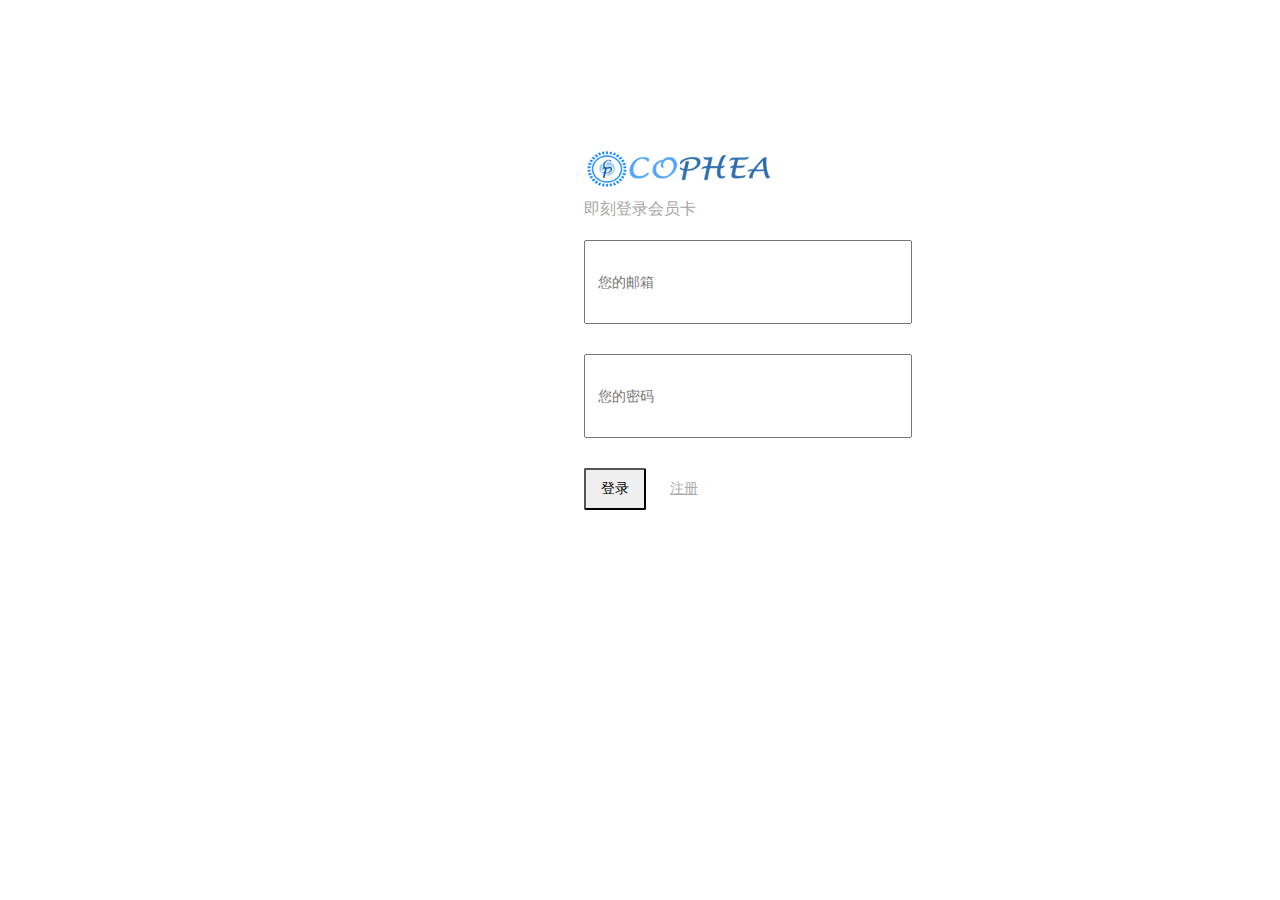
<file: login.html>
<!DOCTYPE html>
<html>
  <head>
    <title>登录 - cophea</title>
    <meta http-equiv="content-type" content="text/html;charset=utf-8">
    <meta name="viewport" content="width=device-width, initial-scale=1,maximum-scale=1,user-scalable=no">
    <link rel="shortcut icon" href="./assets/image/cophealogo-s.png">
    <link rel='stylesheet' href='https://dn-ui.qbox.me/v319/UI/css/teambition-ui.css?20130911'>
    <link rel="stylesheet" href="./assets/css/form.css">
    <style>
      a > img{
       display:none;
      }
      .placeholder{
        color: #a6a6a6;
      }
      input.form-control{
        padding: 15px 12px;
      }
    </style>
  </head>
  <body>
    <aside style="background-image: url(./assets/image/login.jpg);" class="aside-bar">
      <div class="aside-bar-container"></div>
    </aside>
    <section class="content"><a class="brand">
        <h1>cophea</h1></a>
        <div class="form-unit">
        
        <h2>即刻登录会员卡</h2>
        
        
        <form id="ajax_login_form" class="signup-form form-horizontal" >
          
          <input type="hidden" name="client_id" value="6b83ecde2891d635908c7990123e1128">
          <input type="email" id="account_input" placeholder='您的邮箱' name="login_email" value="" class="form-control">
          <input type="password" id="pwd_input" placeholder='您的密码' name="login_password" class="form-control">
          <input type="hidden" name="next" value="">
          <input type="hidden" name="refer" value="">
          <input type="hidden" name="access_token" value="">
          <input type="hidden" name="projectHash" value="">
          <div class="action-wrapper">
            <button type="button" class="btn btn-primary btn-large" onClick="login();">登录</button>
            
            <a href="register.html" class="signup">注册</a><span>
            <!-- |</span><a href="/forgot" class="forget">忘记密码</a> -->
          </div>
        </form>
      </div>
    </section>
    <script src="https://dn-st.qbox.me/pages/scripts/analytics.js"></script>
    <script src="https://dn-st.qbox.me/pages/scripts/jquery.min.js"></script>
    <script src="https://dn-st.qbox.me/pages/scripts/jquery.placeholder.js"></script>
    <script type="text/javascript">
      $('input, textarea').placeholder();
    </script>
  </body>
</html>
<script>
function login(){
  var login_Form_obj = $("#ajax_login_form");
  var account_input_obj = $('#account_input');
  var pwd_input_obj = $('#pwd_input');
  if(account_input_obj.val().length == 0) {
    $('#account_input').focus();
    return false;
  }
  if(pwd_input_obj.val().length == 0) {
    $('#pwd_input').focus();
    return false;
  }  
  $.ajax({
     url:'http://localhost:10088/cophea/copheaserver/api/Passport/doLogin',
     type:'post',
     dataType:'jsonp',
     jsonp:'callback',
     data: login_Form_obj.serialize(),
     success: function(data) {
      if (data.status == 1) {
         window.location.href="app/#/operation";
      } else {
         alert(data.info);
      }
     },
     error: function() {
      alert("服务器没有返回数据，可能服务器忙，请重试");
     }
  });
}

$(function(){
  var login_Form_obj = $("#ajax_login_form");
  login_Form_obj.keydown(function(e){
    var e = e||event;
    keycode = e.which||e.keyCode;
    if(keycode==13){
      login();
    }
  })
})
</script>
</file>
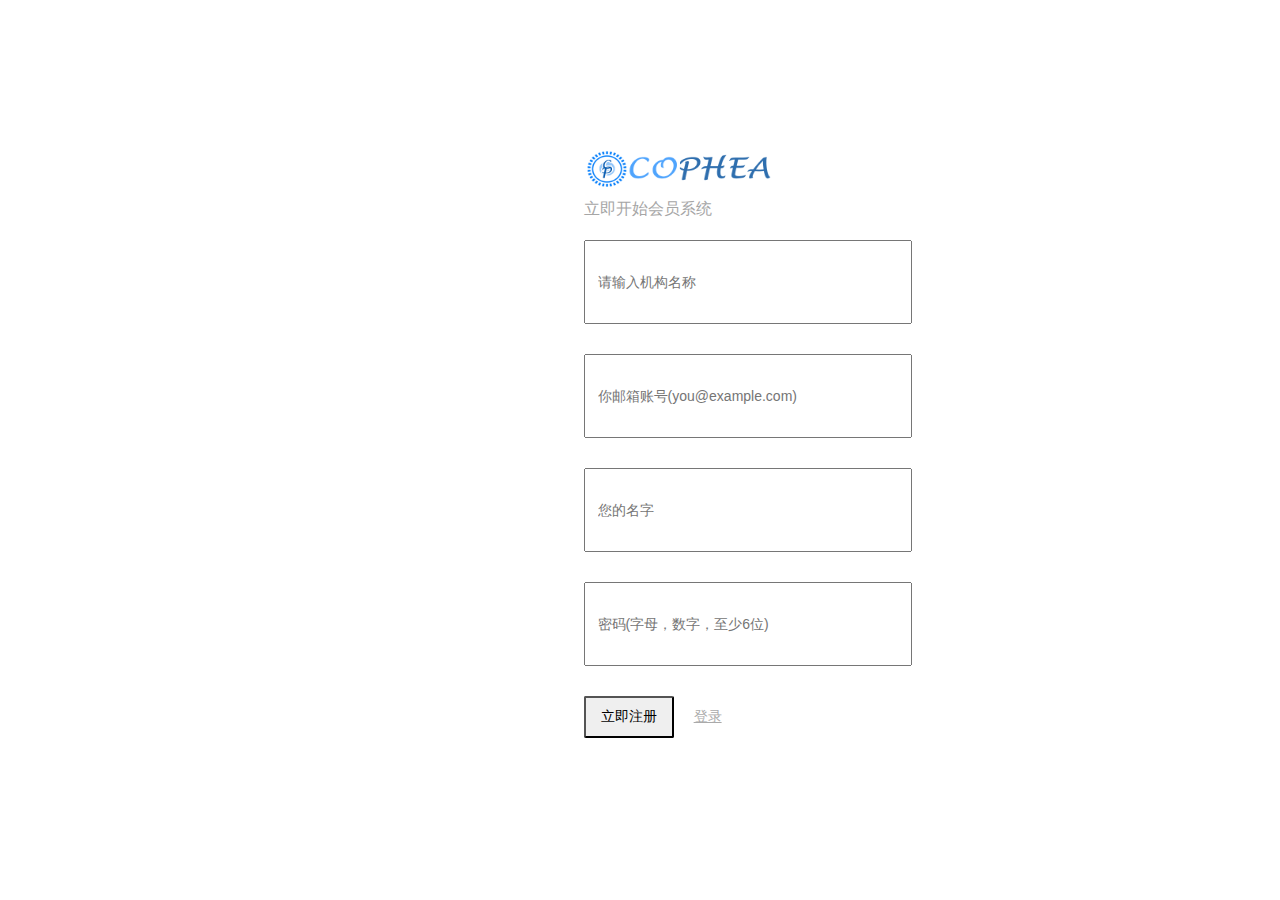
<file: register.html>
<!DOCTYPE html>
<html>
  <head>
    <title>注册 － 加入cophea</title>
    <meta http-equiv="content-type" content="text/html;charset=utf-8">
    <meta name="viewport" content="width=device-width, initial-scale=1,maximum-scale=1,user-scalable=no">
    <link rel="shortcut icon" href="./assets/image/cophealogo-s.png">
    <link rel='stylesheet' href='https://dn-ui.qbox.me/v319/UI/css/teambition-ui.css'>
    <link rel="stylesheet" href="./assets/css/form.css">
    <style>
      a > img{
       display:none;
      }
      .placeholder{
        color: #a6a6a6;
      }
      input.form-control{
        padding: 15px 12px;
      }
    </style>
  </head>
  <body>
    <aside style="background-image: url(./assets/image/login.jpg);" class="aside-bar">
      <div class="aside-bar-container"></div>
    </aside>
    <section class="content"><a href="/" class="brand">
        <h1>cophea</h1></a>
      <div class="form-unit">
        <h2>立即开始会员系统</h2>
        <form id="ajax_register_form" class="signup-form form-horizontal">
          <input type="text" id="corp_name" name="corp_name" placeholder="请输入机构名称" required class="form-control">
          <input type="email" id="email" name="email" placeholder="你邮箱账号(you@example.com)" required class="form-control">
          <input type="text" id="uname" name="uname" placeholder='您的名字' required class="form-control">
          <input type="password" id="password" placeholder='密码(字母，数字，至少6位)' name="password" required class="form-control">
          <input type="hidden" name="refer" value="" class="form-control">
          <input type="hidden" name="access_token" value="" class="form-control">
          <input type="hidden" name="avatarUrl" value="" class="form-control">
          <input type="hidden" name="projectHash" value="" class="form-control">
          <input type="hidden" name="s" value="" class="form-control">
          <br>
          <div class="action-wrapper">
            <button type="button" onclick="registe();" class="btn btn-primary btn-large">立即注册</button><a href="login.html" class="signup">登录</a><span><!--|</span><a href="/forgot" class="forget">找回密码</a>-->
          </div>
        </form>
      </div>
    </section>
    <script src="https://dn-st.qbox.me/pages/scripts/analytics.js"></script>
    <script src="https://dn-st.qbox.me/pages/scripts/jquery.min.js"></script>
    <script src="https://dn-st.qbox.me/pages/scripts/jquery.placeholder.js"></script>
    <script type="text/javascript">
      $('input, textarea').placeholder();
      function registe(){

        var register_form = $("#ajax_register_form");
        var corp_name = $('#corp_name');
        var email = $('#email');
        var uname = $('#uname');
        var password = $('#password');

        if(corp_name.val().length == 0) {
          $('#corp_name').focus();
          return false;
        }

        if(email.val().length == 0) {
          $('#email').focus();
          return false;
        }  
        if(uname.val().length == 0) {
          $('#uname').focus();
          return false;
        }  
        if(password.val().length == 0) {
          $('#password').focus();
          return false;
        }  

        $.ajax({
           url:'http://localhost:10088/cophea/copheaserver/api/Register/doStep1',
           type:'post',
           dataType:'jsonp',
           jsonp:'callback',
           data: register_form.serialize(),
           success: function(data) {
            if (data.status == 1) {
               window.location.href="app/index.html";
            } else {
               alert(data.info);
            }
           },
           error: function() {
            alert("服务器没有返回数据，可能服务器忙，请重试");
           }
        });

      }
    </script>
  </body>
</html>
</file>
<file: assets/css/form.css>
.aside-bar {
  float: left;
  width: 40%;
  height: 100%;
  box-shadow: 1px 0 0 rgba(0, 0, 0, 0.3);
  background-size: cover;
  background-position: center;
}
.content {
  position: relative;
  float: right;
  width: 60%;
  height: 100%;
  padding: 120px 70px 0;
  box-sizing: border-box;
  -moz-box-sizing: border-box;
}

.content > h1{
  height: 1px;
  text-indent: -9999px;
}

/* style for love page*/
body.love{
  background-image: url('https://dn-st.qbox.me/pages/images/ribbon.png');
  background-repeat: no-repeat;   
  background-position: center;
}
.content.love{
  float: none;
  width: 800px;
  height: 500px;
  position: absolute;
  top: 50%;
  left: 50%;
  margin: -300px -400px;   
  padding: 30px 0; 
}
.content.love .form-wrapper{
  width: 300px;
  margin-left: 330px;
}
.content.love .form-wrapper .love-brand{
  width: 264px;
  height: 105px;
  background-image: url('https://dn-st.qbox.me/pages/images/love-brand.png');
}
.content.love .form-wrapper h1{
  margin-left: -99999px;
}
.content.love .form-wrapper .brand{
  margin: 0 auto;
}
.content.love .form-wrapper .form-unit h2{
  text-align: center;
}
.content.love .signup-form .signup,
.content.love .signup-form .forget,
.content.love .signup-form span{
  margin-left: 40px;
}
.content.love .signup-form input{
  padding: 10px 15px;
}
.signup-form input.special {
  border-color: #468847;
  background-color: #e7f9e8; 
}
.signup-form input.special:focus{
  border-color: #356635;
  box-shadow: inset 0 1px 1px rgba(0, 0, 0, 0.075), 0 0 6px #7aba7b;
}
.content.love .signup-form button{
  width: 302px;
}

.content.love .form-wrapper .form-unit.info{
  width: 300px;
  margin-top: 120px;
}
.content.love .form-wrapper .form-unit.info h2{
  font-size: 38px !important;
  margin-bottom: 30px;
}
.content.love .form-wrapper .form-unit.info p{
  margin-bottom: 26px;
  text-align: center;
  font-size: 20px;
  color: #999;
  text-shadow: 0 1px 0 white;
}
.content.love .form-wrapper .form-unit.info .btn{
  width: 140px;
  margin: 0 5px;
}



/* ---------------------- */
.brand {
  display: block;
  margin-left: -30px;
  width: 250px;
  height: 40px;
  background-image: url('../image/cophealogo.png');
  background-size: 185px 36px;
  background-position: center;
  background-repeat: no-repeat;
}
.brand h1 {
  text-indent: -9999px;
}

.binding > div{
  float: left;
  height: 40px;
  background-repeat: no-repeat;
}

.binding .cooperator.github{
  width: 92px;
  background-image: url(https://dn-st.qbox.me/pages/images/github@2x.jpg);
  background-position: left center;
  background-size: 92px 36px;    
}

.binding .cooperator.mingdao{
  width: 60px;
  background-image: url(https://dn-st.qbox.me/pages/images/mingdao@2x.jpg);
  background-position: -4px bottom;
  background-size: 60px 36px;
}

.binding .arrow{
  width: 27px;
  height: 38px;
  margin-left: 16px;
  background-image: url(https://dn-st.qbox.me/pages/images/arrow@2x.png);
  background-position: left center;
  background-size: 27px 25px;
}

.binding .teambition{
  width: 185px;
  margin-left: 20px;
  background-image: url(https://dn-st.qbox.me/pages/images/logo@2x.jpg);
  background-position: left top;
  background-size: 185px 36px;
}

.slide-wrapper{
  width: 300px;
  overflow: hidden;
}

.slide-wrapper .slider{
  position: relative;
  width: 620px;
  min-height: 500px;
  /*white-space: nowrap;*/
  -webkit-transition: -webkit-transform 0.3s ease-in-out;
  -moz-transition: -moz-transform 0.3s ease-in-out;
  -o-transition: -o-transform 0.3s ease-in-out;
  transition: transform 0.3s ease-in-out;
}

.slide-wrapper .slider.active{
  -webkit-transform: translate3d(-320px,0,0);
  -moz-transform: translate3d(-320px,0,0);
  -o-transform: translate3d(-320px,0,0);
  transform: translate3d(-320px,0,0);
}

.slide-wrapper .slider .form-unit.create{
  position: absolute;
  left: 0;
  opacity: 100;
}

.slide-wrapper .slider.active .form-unit.create{
  opacity: 0;
}

.slide-wrapper .slider .form-unit.bind{
  opacity: 0;
  position: absolute;
  left: 320px;
}

.slide-wrapper .slider.active .form-unit.bind{
  opacity: 100;
}

.slide-wrapper .form-unit{
  display: inline-block;
  vertical-align: top;
  margin-right: 20px;
  -webkit-transition: opacity 0.6s ease-in-out;
  -moz-transition: opacity 0.6s ease-in-out;
  -o-transition: opacity 0.6s ease-in-out;
  transition: opacity 0.6s ease-in-out;
}

.form-unit > h2{
  margin-top: 10px;
  margin-bottom: 20px;
  font-size: 16px;
  font-weight: normal;
  color: #a6a6a6;
}
.form-unit.info{
  width: 500px;
  margin-top: 100px;
  text-align: left;
}
.form-unit.info .success-icon{
  /*display: inline-block;*/
  float: left;
  width: 100px;
  height: 100px;
  background-image: url('https://dn-st.qbox.me/pages/images/success-info-icon.png');
  background-repeat: no-repeat;
  background-position: left 23px;
  background-size: 70px 71px;
}
.form-unit.info .error-icon{
   /*display: inline-block;*/
  float: left;
  width: 100px;
  height: 100px;
  background-image: url('https://dn-st.qbox.me/pages/images/error-info-icon.png');
  background-repeat: no-repeat;
  background-position: left 23px;
  background-size: 70px 71px;
}

.form-unit.info .info-content{
  float: left;
  width: 400px;
}
.form-unit .info-content h1{
  margin-top: 20px;
  font-size: 34px;
  color: #66819d;
  font-weight: normal;
}
.form-unit .info-content h2 {
  margin-bottom: 20px;
  font-size: 18px;
  font-weight: normal;
  font-family: Helvetica;
  color: #a7b5c4;
}

.form-unit .button-wrapper .btn{
  display: inline-block;
  width: 160px;
  height: 40px;
  margin-right: 10px;
  padding: 0;
  line-height: 40px;
  font-size: 16px;
  color: #66819d;
}

.form-unit .button-wrapper .btn-primary{
  color: #fff;
  text-shadow: 0 1px #111;
}
.form-unit .error-block{
  position: relative;
  display: inline-block;
  padding: 5px 7px;
  margin-bottom: 13px;
  color: #d58a8a;
  border: 1px solid #d58a8a;
  border-radius: 3px;
  background-color: #fff4f4;
}
.form-unit .error-block:after{
  position: absolute;
  left: 20px;
  margin-left: -6px;
  bottom: -12px;
  border: 6px solid transparent;
  border-top: 6px solid #fff4f4;
  content: '';
}
.form-unit .error-block:before{
  position: absolute;
  left: 20px;
  margin-left: -6px;
  bottom: -13px;
  border: 6px solid transparent;
  border-top: 6px solid #eb5f5f;
  content: '';
}
.signup-form {
  position: relative;
}
.signup-form input {
  height: 50px;
  width: 300px;
  margin-bottom: 30px;
  font-size: 14px;
}

.signup-form label {
  position: absolute;
  left: 350px;
  top: 50px;
  color: #b94a48;
}
.signup-form .btn {
  padding: 10px 15px;
  font-size: 14px;
  border-radius: 2px;
}
.signup-form .action-wrapper > a,
.signup-form .action-wrapper > span {
  color: #aaa;
  margin-left: 20px;
  font-size: 14px;
}

.cooperator-wrapper{
  position: absolute;
  left: 400px; 
  top: 200px;
  padding-left: 30px;
}

.cooperator-wrapper::before{
  content: '';
  position: absolute;
  height: 130px;
  width: 1px;
  background-color: #ddd;
  left: 0;
  top: 30px;
}

.cooperator-wrapper > p{
  opacity: 0;
  margin-bottom: 10px;
  font-size: 13px;
  font-weight: normal;
  color: #a6a6a6;
}

.cooperator-wrapper a.btn{
  display: block;
  width: 200px;
  height: 50px;
  line-height: 34px;
  margin-bottom: 30px;
  color: #808080;
  text-align: left;
  background-image: -webkit-linear-gradient(top, #fefefe, #fcfcfc);
  background-image: -moz-linear-gradient(top, #fefefe, #fcfcfc);
  background-image: -o-linear-gradient(top, #fefefe, #fcfcfc);
  background-image: -linear-gradient(top, #fefefe, #fcfcfc);

}

.cooperator-wrapper a.btn:hover{
  border: 1px solid #bbb;
}

.cooperator-wrapper a.btn i.icon{
  display: inline-block;
  width: 25px;
  height: 25px;
  margin: -4px 15px 0 5px;
  background-size: 25px 25px;
  vertical-align: middle;
}

.cooperator-wrapper a.btn i.icon.github-icon{
  background-image: url(https://dn-st.qbox.me/pages/images/icon-github@2x.jpg);
}

.cooperator-wrapper a.btn i.icon.mingdao-icon{
  background-image: url(https://dn-st.qbox.me/pages/images/icon-mingdao@2x.jpg);
}


/* for small screen display */
@media (max-width: 767px) {
  .aside-bar {
    display: none;
  }
  .brand {
    display: block;
    height: 40px;
    margin: 0 auto;
    background-image: url('../image/cophealogo.png');
    background-size: 185px 36px;
    background-position: center;
    background-repeat: no-repeat;
  }
  .brand h1 {
    text-indent: -9999px;
  }
  .content {
    float: none;
    width: 270px;
    margin: 0 auto;
    text-align: center;
    padding: 70px 0;

  }
  .form-unit h2 {
    font-size: 16px;
    font-weight: bold;
    font-family: Helvetica;
    color: #666;
  }
  .signup-form {
    position: relative;
  }
  .signup-form input {
    display: inline-block;
    width: 270px;
    height: 40px;
    margin-bottom: 20px;
    font-size: 14px;
  }
  .signup-form label {
    position: absolute;
    left: 350px;
    top: 50px;
    color: #b94a48;
  }
  .signup-form .action-wrapper {
    display: inline-block;
    width: 272px;
    line-height: 36px;
  }
  .signup-form .btn {
    float: left;
    padding: 7px 15px;
    font-size: 14px;
    border-radius: 2px;
  }
  .signup-form .signup,
  .signup-form .forget,
  .signup-form span {
    color: #aaa;
    margin-left: 26px;
    font-size: 14px;
  }
}
</file>
